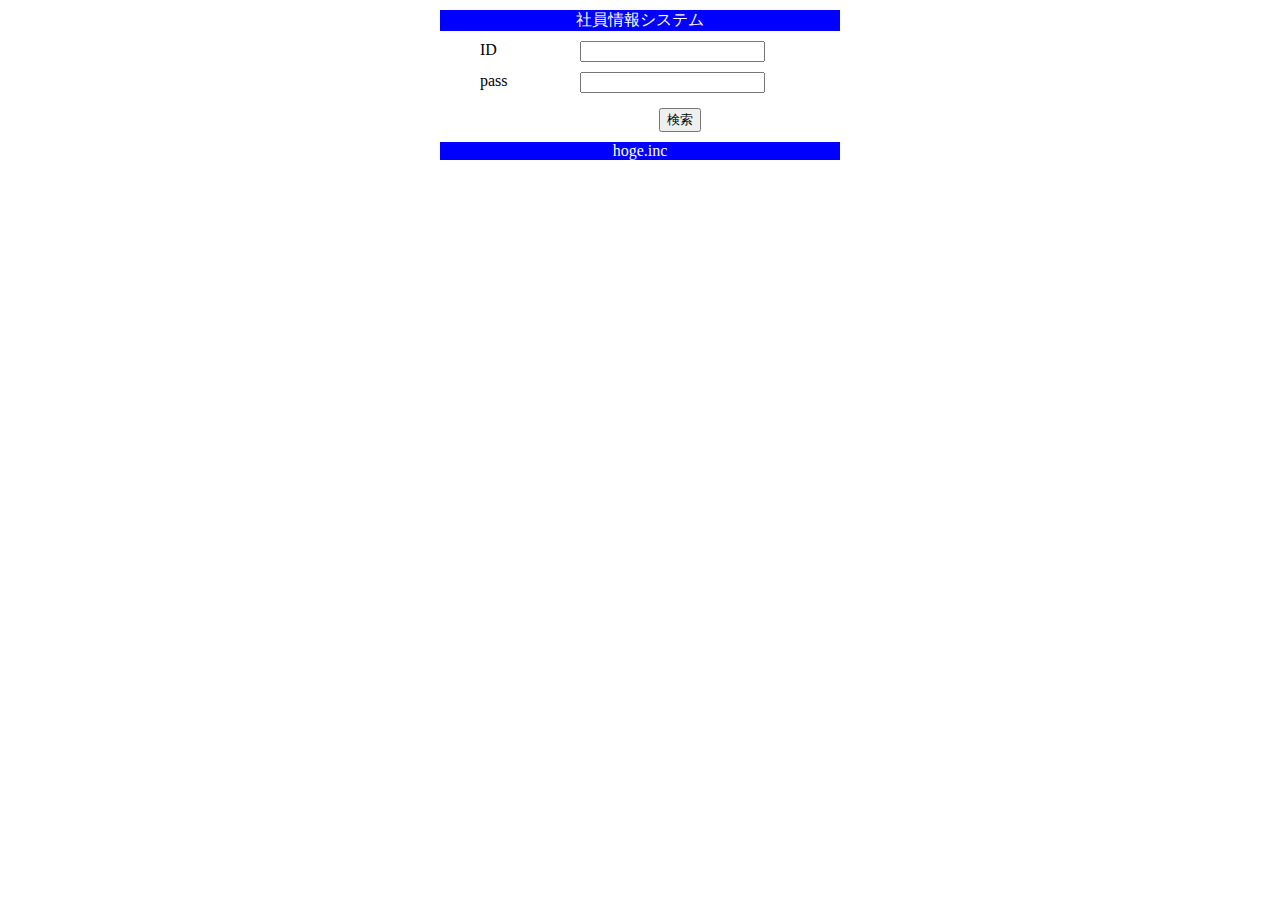
<file: JavaStudy/Check4/src/main/webapp/index.html>
<!DOCTYPE html>
<html>
<head>
<meta charset="UTF-8">
<title>社員情報システム</title>
<link rel="stylesheet" type="text/css" href="index.css">
</head>
<body>
 <form action="/Check4/search" method="post">
 <div class="wrapper">
 <div class="header">社員情報システム</div>
 <ul>
 <!-- ID入力欄 -->
 <li class="id">
 <label for="id">ID</label>
 <input type="text" name="id" value="" size="20">
 </li>
 <!-- パスワードを入力する欄を作成してください -->
 <li class="pass">
 <label for="pass">pass</label>
 <input type="password" name="pass" value="" size="20">
 </li>
 <!-- 検索ボタン -->
 <li><input id="button" type="submit" name="button" value="検索">
 </li>
 </ul>
 <div class="footer">hoge.inc</div>
 </div>
 </form>
</body>
</html>
</file>
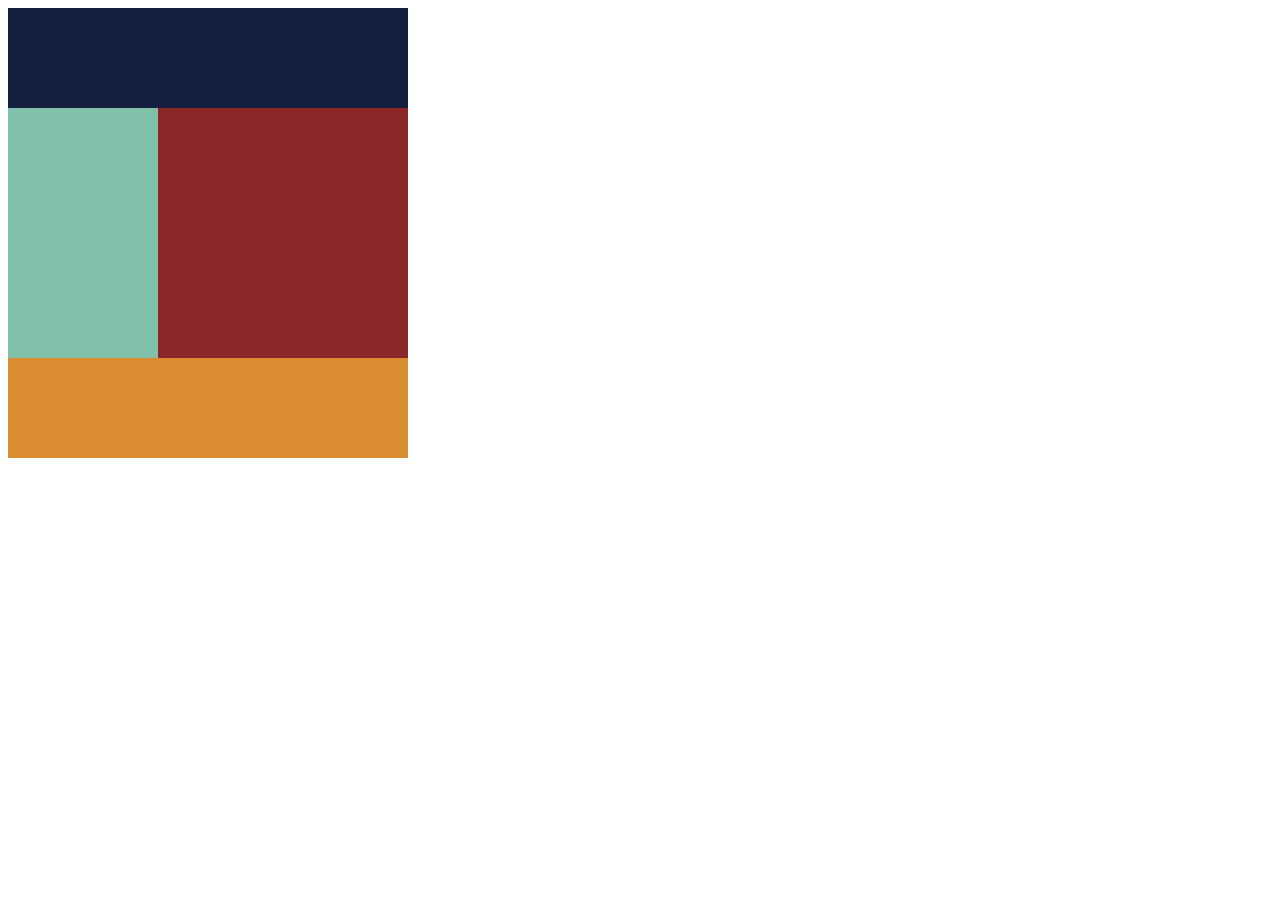
<file: JavaStudy/3-1/top1.html>
<!DOCTYPE html>
<html lang="en">
<head>
    <meta charset="UTF-8">
    <meta http-equiv="X-UA-Compatible" content="IE=edge">
    <meta name="viewport" content="width=device-width, initial-scale=1.0">
    <title>Document</title>
    <link rel="stylesheet" href="style1.css">
    <link rel="stylesheet" href="smartStyle1.css">
</head>
<body>
    <div class="header"></div>
    <div class="main clearfix">
        <div class="left"></div>
        <div class="right"></div>
    </div>
    <div class="footer"></div>
    </body>
</html>
</file>
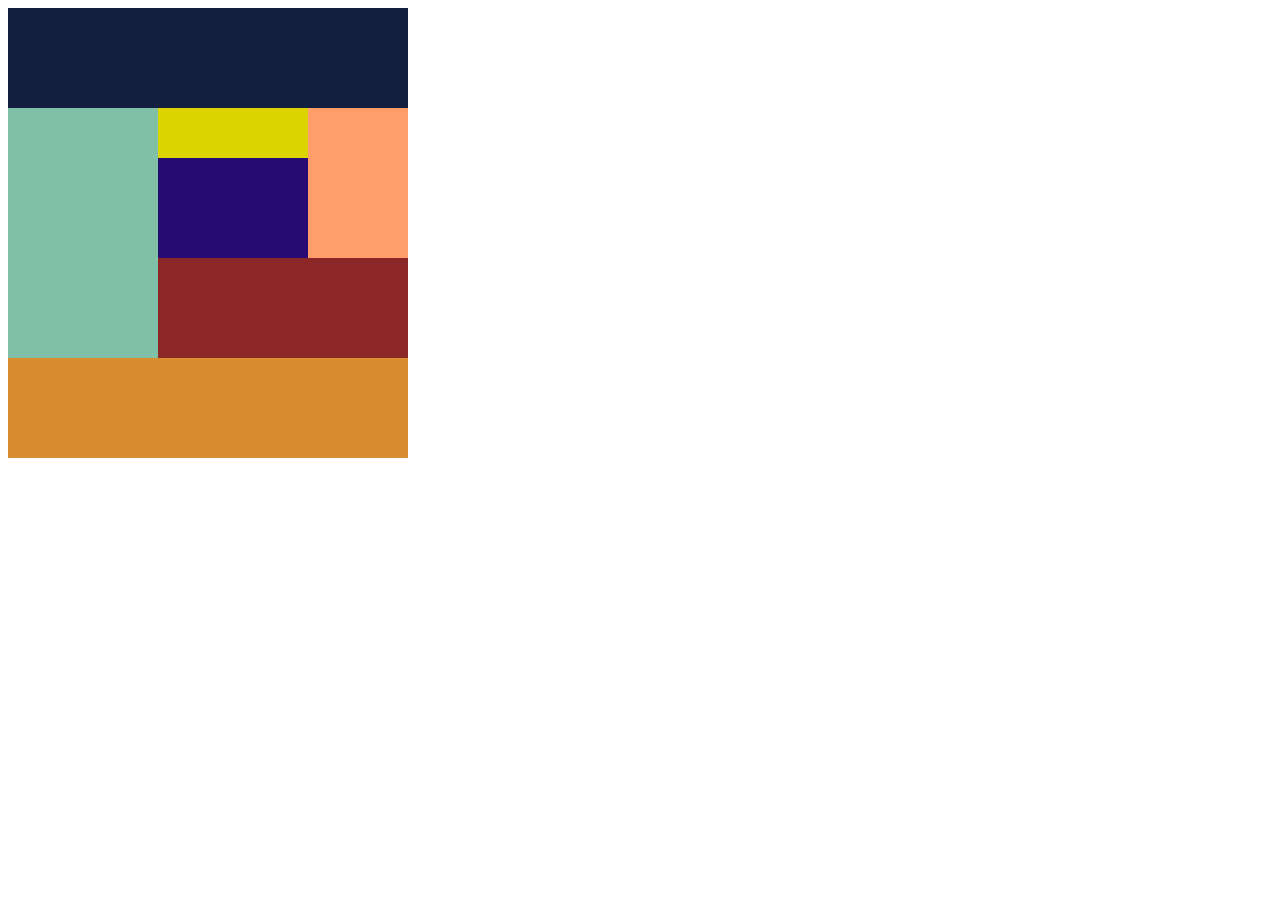
<file: JavaStudy/3-2/top2.html>
<!DOCTYPE html>
<html lang="en">
<head>
    <meta charset="UTF-8">
    <meta http-equiv="X-UA-Compatible" content="IE=edge">
    <meta name="viewport" content="width=device-width, initial-scale=1.0">
    <title>Document</title>
    <link rel="stylesheet" href="style2.css">
    <link rel="stylesheet" href="smartStyle2.css">
</head>
<body>
    <div class="header"></div>
    <div class="main clearfix">
        <div class="left"></div>
        <div class="right clearfix">
            <div class="right-upper"></div>
            <div class="right-inner"></div>
            <div class="right-lower"></div>
        </div>
    </div>
    <div class="footer"></div>
</body>
</html>
</file>
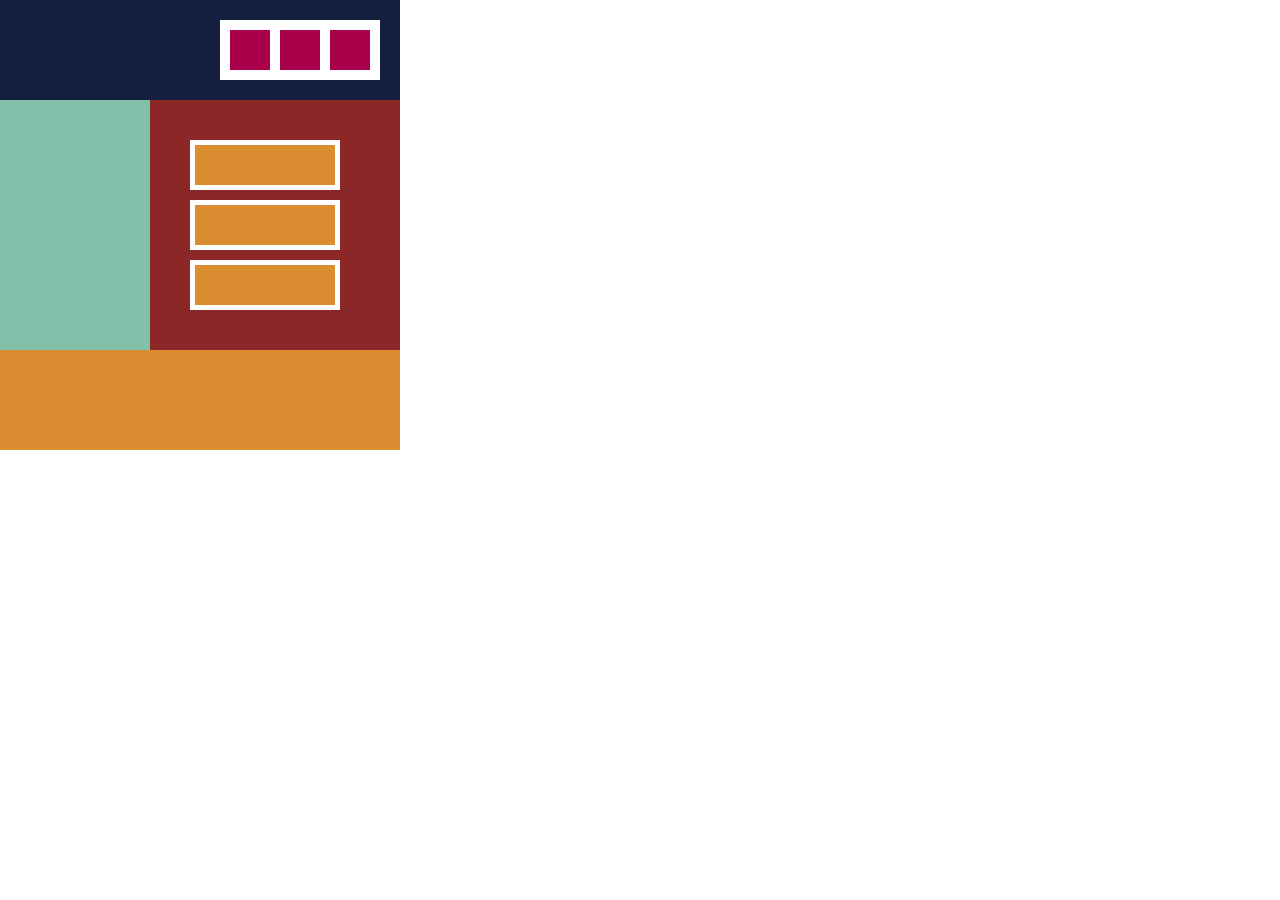
<file: JavaStudy/3-3/top3.html>
<!DOCTYPE html>
<html lang="en">
<head>
    <meta charset="UTF-8">
    <meta http-equiv="X-UA-Compatible" content="IE=edge">
    <meta name="viewport" content="width=device-width, initial-scale=1.0">
    <title>Document</title>
    <link rel="stylesheet" href="style3.css">
    <link rel="stylesheet" href="smartStyle3.css">
</head>
<body>
    <div class="header clearfix">
        <div class="header-top">
            <div class="header-top-left"></div>
            <div class="header-top-center"></div>
            <div class="header-top-right"></div>
        </div>
    </div>
    <div class="main clearfix">
        <div class="left"></div>
        <div class="right clearfix">
            <div class="right-upper clearfix">
                <div class="right-upper-left"></div>
            </div>
            <div class="right-center clearfix">
                <div class="right-center-center"></div>
            </div>
            <div class="right-lower clearfix">
                <div class="right-lower-right"></div>
            </div>
        </div>
    </div>
    <div class="footer"></div>
</body>
</html>
</file>
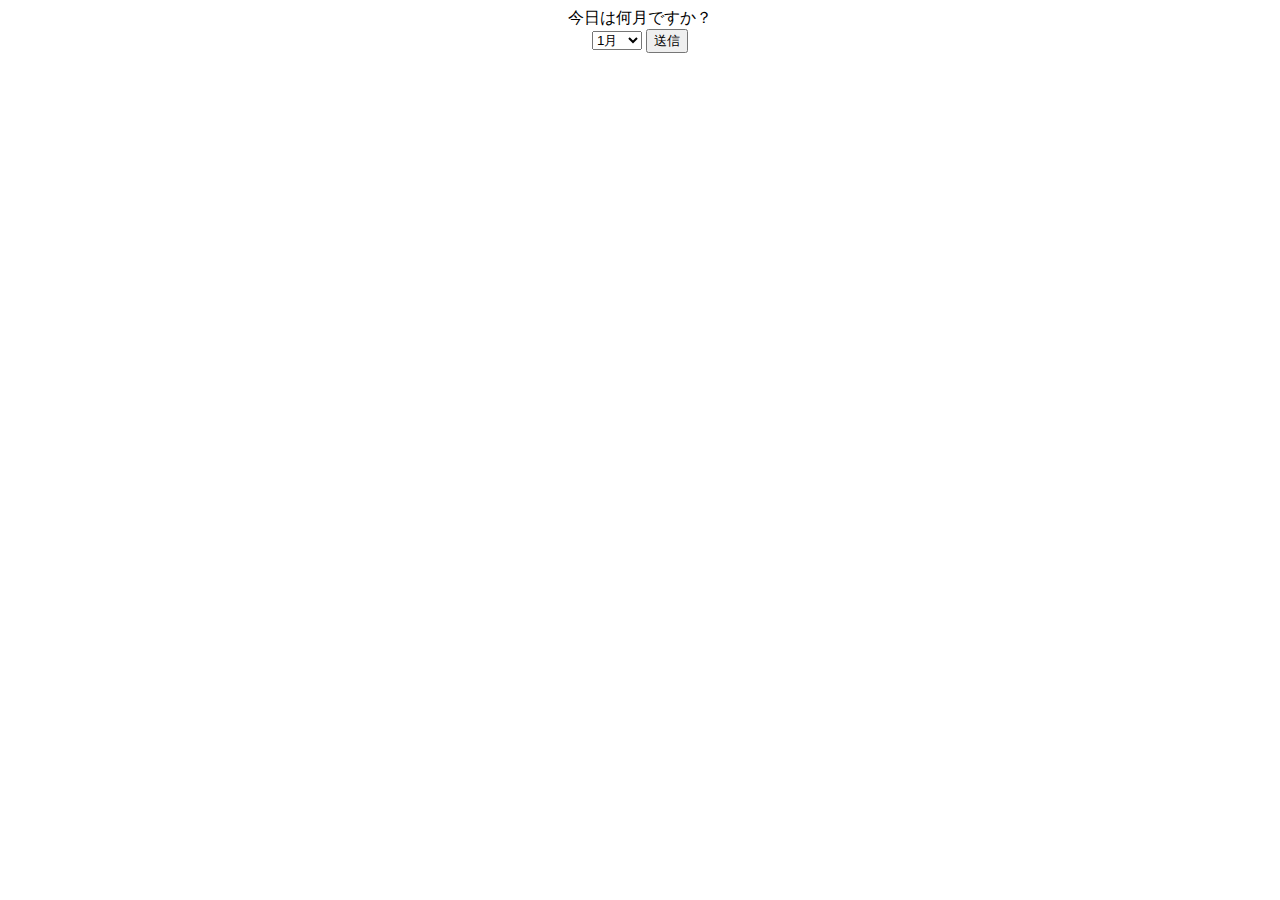
<file: JavaStudy/4-2/src/main/webapp/select.html>
<!DOCTYPE html>
<html>
<head>
<meta charset="utf-8">
<title>select</title>
</head>
<body>
 <div align="center">
 今日は何月ですか？
 <!--問① web.xmlのurl-patternを確認しformの遷移先を指定しましょう。 -->
 <form action="./month" method="post">
 <select name="month">
 <option value="1">1月</option>
 <option value="2">2月</option>
 <!--問② 3月~12月も同様に選択できるよう記述しましょう。 -->
 <option value="3">3月</option>
 <option value="4">4月</option>
 <option value="5">5月</option>
 <option value="6">6月</option>
 <option value="7">7月</option>
 <option value="8">8月</option>
 <option value="9">9月</option>
 <option value="10">10月</option>
 <option value="11">11月</option>
 <option value="12">12月</option>
 </select> <input type="submit" name="button" value="送信">
 </form>
 </div>
</body>
</html>
</file>
<file: JavaStudy/Check4/src/main/webapp/index.css>
@charset "utf-8";
 
.wrapper{
 margin: 0 auto;
 width: 400px
}
.header{
 float: auto;
 margin-top: 10px;
 width: 400pX;
 text-align: left;
 /* 問① 背景を青色にする */
 background-color: blue;
 /* 問② 文字の色を白にする */
 color: white;
 /* 問③ 背景に対して文字を縦方向に中央揃え */
 text-align:center;
}
 
ul li {
 margin-top: 10px;
 list-style: none;
}
 
label {
 width: 100px;
 float: left;
}
 
ul {
 width: 400px;
 margin: 0 auto;
}
input#button {
 display: block;
 margin: 0 auto;
}
ul li.pass {
 margin-bottom: 15px;
}
 
.footer{
 float: auto;
 margin-top: 10px;
 width: 400pX;
 text-align: left;
 /* 問④ 背景を青色にする */
 background-color: blue;
 /* 問⑤ 文字の色を白にする */
 color: white;
 /* 問⑥ 背景に対して文字を縦方向に中央揃え */
 text-align:center;
}
</file>
<file: JavaStudy/3-1/style1.css>
.clearfix::after { 
    content: '';
    display: block; 
    clear: both;
}
.header {
    width: 400px;
    height: 100px;
    background-color: #141f40;
}
.left {
    width: 150px;
    height: 250px;
    background-color: #80bfa8;
    float: left; 
}
.right {
    width: 250px;
    height: 250px;
    background-color: #8c2727;
    float: left;
}
.footer {
    width: 400px;
    height: 100px;
    background-color: #d98d30;
}
</file>
<file: JavaStudy/3-1/smartStyle1.css>
@media screen and (max-width: 767px) {

    .clearfix::after { 
        content: '';
        display: block; 
        clear: both;
    }
    .header {
        width: 250px;
        height: 100px;
        background-color: #141f40;
    }
    .left {
        width: 150px;
        height: 250px;
        background-color: #80bfa8;
        float: left; 
    }
    .right {
        width: 100px;
        height: 250px;
        background-color: #8c2727;
        float: left;
    }
    .footer {
        width: 250px;
        height: 100px;
        background-color: #d98d30;
    }

}
@media screen and (max-width: 479px) {

    .clearfix::after { 
        content: '';
        display: block; 
        clear: both;
    }
    .header {
        width: 150px;
        height: 100px;
        background-color: #141f40;
    }
    .left {
        width: 150px;
        height: 250px;
        background-color: #80bfa8;
        float: none; 
    }
    .right {
        width: 150px;
        height: 250px;
        background-color: #8c2727;
        float: none;
    }
    .footer {
        width: 150px;
        height: 100px;
        background-color: #d98d30;
    }

}
</file>
<file: JavaStudy/3-2/style2.css>
.clearfix::after { 
    content: '';
    display: block; 
    clear: both;
}
.header {
    width: 400px;
    height: 100px;
    background-color: #141f40;
}
.left {
    width: 150px;
    height: 250px;
    background-color: #80bfa8;
    float: left;
}
.right {
    width: 250px;
    height: 250px;
    background-color: #8c2727;
    float: left;
}
.right-upper {
    width: 150px;
    height: 50px;
    background-color: #dbd400;
    float: left;
}
.right-lower {
    width: 150px;
    height: 100px;
    background-color: #000093b7;
    float: left;
}
.right-inner {
    width: 100px;
    height: 150px;
    background-color: #ff9e6b;
    float: right;
}
.footer {
    width: 400px;
    height: 100px;
    background-color: #d98d30;
}
</file>
<file: JavaStudy/3-2/smartStyle2.css>
@media screen and (max-width: 767px) {

    .clearfix::after { 
        content: '';
        display: block; 
        clear: both;
    }
    .header {
        width: 300px;
        height: 100px;
        background-color: #141f40;
    }
    .left {
        width: 100px;
        height: 250px;
        background-color: #80bfa8;
        float: left; 
    }
    .right {
        width: 200px;
        height: 250px;
        background-color: #8c2727;
        float: left;
    }
    .right-upper {
        width: 125px;
        height: 50px;
        background-color: #dbd400;
        float: left;
    }
    .right-lower {
        width: 125px;
        height: 100px;
        background-color: #000093b7;
        float: left;
    }
    .right-inner {
        width: 75px;
        height: 150px;
        background-color: #ff9e6b;
        float: right;
    }
    .footer {
        width: 300px;
        height: 100px;
        background-color: #d98d30;
    }

}
@media screen and (max-width: 479px) {

    .clearfix::after { 
        content: '';
        display: block; 
        clear: both;
    }
    .header {
        width: 150px;
        height: 100px;
        background-color: #141f40;
    }
    .left {
        width: 150px;
        height: 250px;
        background-color: #80bfa8;
        float: none;
    }
    .right {
        width: 150px;
        height: 250px;
        background-color: #8c2727;
        float: none;
    }
    .right-upper {
        width: 150px;
        height: 50px;
        background-color: #dbd400;
        float: none;
    }
    .right-lower {
        width: 150px;
        height: 100px;
        background-color: #000093b7;
        float: none;
    }
    .right-inner {
        width: 150px;
        height: 150px;
        background-color: #ff9e6b;
        float: none;
    }
    .footer {
        width: 150px;
        height: 100px;
        background-color: #d98d30;
    }

}
</file>
<file: JavaStudy/3-3/style3.css>
.clearfix::after { 
    content: '';
    display: block; 
    clear: both;
}
.header {
    width: 400px;
    height: 100px;
    background-color: #141f40;
}
.header-top {
    width: 160px;
    height: 60px;
    background-color: white;
    float: right;
    margin-right: 20px;
    margin-top: 20px;
}
.header-top-left {
    width: 40px;
    height: 40px;
    background-color: #a9004b;
    float: left;
    margin-left: 10px;
    margin-top: 10px;
}
.header-top-center {
    width: 40px;
    height: 40px;
    background-color: #a9004b;
    float: left;
    margin-left: 10px;
    margin-top: 10px;
}
.header-top-right {
    width: 40px;
    height: 40px;
    background-color: #a9004b;
    float: right;
    margin-right: 10px;
    margin-top: 10px;
}
.left {
    width: 150px;
    height: 250px;
    background-color: #80bfa8;
    float: left; 
}
.right {
    width: 250px;
    height: 250px;
    background-color: #8c2727;
    float: left;
}
.right-upper {
    width: 150px;
    height: 50px;
    background-color: white;
    float: left;
    margin: 40px 60px 0px 40px;
}
.right-upper-left {
    width: 140px;
    height: 40px;
    background-color: #d98d30;
    margin: 5px 5px 5px 5px;
}
.right-center {
    width: 150px;
    height: 50px;
    background-color: white;
    float: left;
    margin: 10px 60px 10px 40px;
}
.right-center-center {
    width: 140px;
    height: 40px;
    background-color: #d98d30;
    margin: 5px 5px 5px 5px;
}
.right-lower {
    width: 150px;
    height: 50px;
    background-color: white;
    float: left;
    margin: 0px 40px 40px 40px;
}
.right-lower-right {
    width: 140px;
    height: 40px;
    background-color: #d98d30;
    margin: 5px 5px 5px 5px;
}
.footer {
    width: 400px;
    height: 100px;
    background-color: #d98d30;
}
* {
    margin: 0;
    padding: 0;
}
</file>
<file: JavaStudy/3-3/smartStyle3.css>
@media screen and (max-width: 479px) {

    .clearfix::after { 
        content: '';
        display: block; 
        clear: both;
    }
    .header {
        width: 200px;
        height: 100px;
        background-color: #141f40;
    }
    .header-top {
        width: 160px;
        height: 60px;
        background-color: white;
        float: left;
        margin-right: 70px;
        margin-top: 20px;
    }
    .header-top-left {
        width: 40px;
        height: 40px;
        background-color: #a9004b;
        float: left;
        margin-left: 10px;
        margin-top: 10px;
    }
    .header-top-center {
        width: 40px;
        height: 40px;
        background-color: #a9004b;
        float: left;
        margin-left: 10px;
        margin-top: 10px;
    }
    .header-top-right {
        width: 40px;
        height: 40px;
        background-color: #a9004b;
        float: right;
        margin-right: 10px;
        margin-top: 10px;
    }
    .left {
        width: 200px;
        height: 250px;
        background-color: #80bfa8;
        float: none; 
    }
    .right {
        width: 200px;
        height: 250px;
        background-color: #8c2727;
        float: none;
    }
    .right-upper {
        width: 150px;
        height: 50px;
        background-color: white;
        float: left;
        margin: 20px 20px 0px 30px;
    }
    .right-upper-left {
        width: 140px;
        height: 40px;
        background-color: #d98d30;
        margin: 5px 5px 5px 5px;
    }
    .right-center {
        width: 150px;
        height: 50px;
        background-color: white;
        float: left;
        margin: 10px 20px 10px 30px;
    }
    .right-center-center {
        width: 140px;
        height: 40px;
        background-color: #d98d30;
        margin: 5px 5px 5px 5px;
    }
    .right-lower {
        width: 150px;
        height: 50px;
        background-color: white;
        float: left;
        margin: 0px 20px 20px 30px;
    }
    .right-lower-right {
        width: 140px;
        height: 40px;
        background-color: #d98d30;
        margin: 5px 5px 5px 5px;
    }
    .footer {
        width: 200px;
        height: 100px;
        background-color: #d98d30;
    }
    * {
        margin: 0;
        padding: 0;
    }

}
</file>
